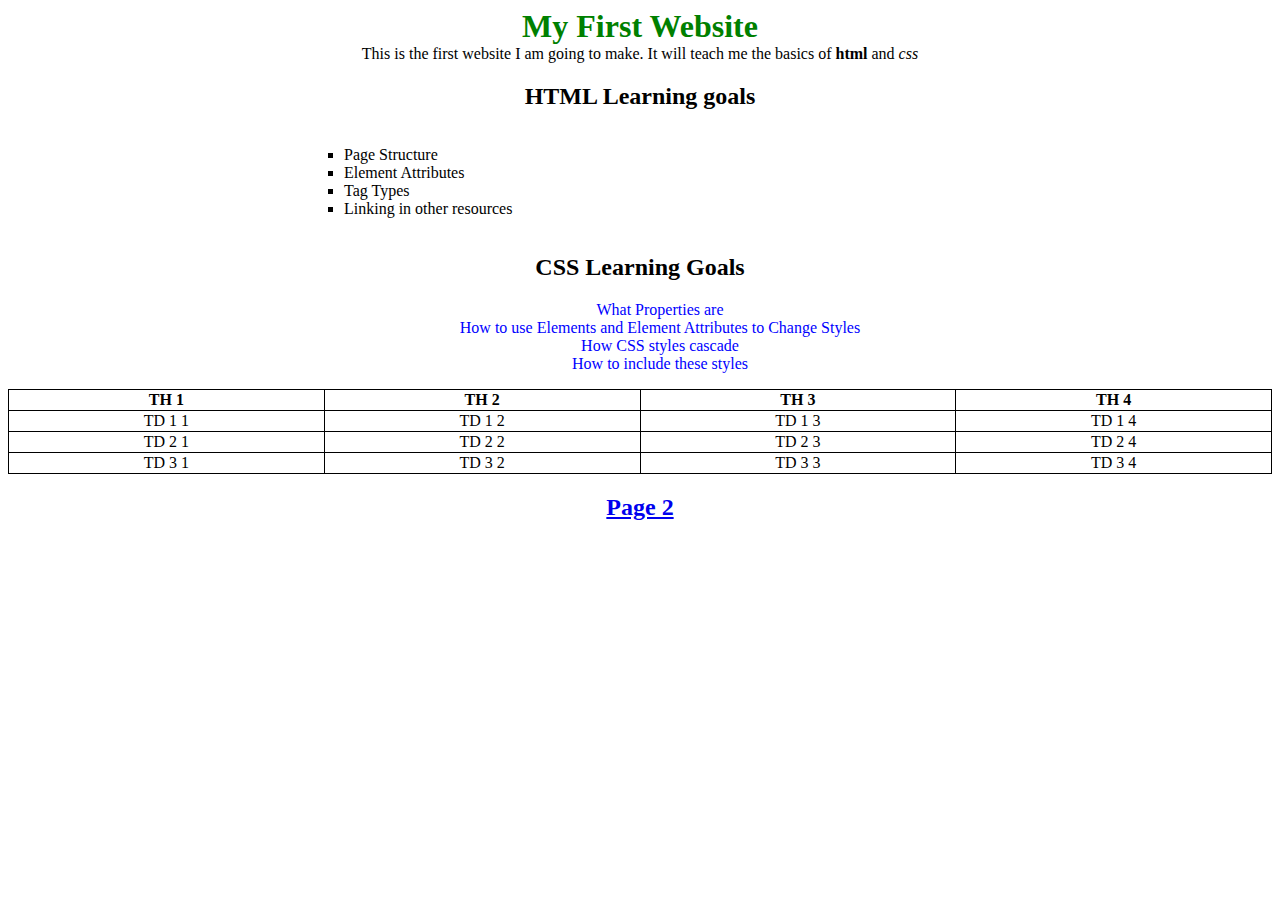
<file: demo/index.html>
<!DOCTYPE html>
<html>
	<head>
		<meta charset=""utf-8>
		<title>Demo Project</title>
		<link rel="stylesheet" href="./styles/style.css">
		<body>
	<h1 class="center">My First Website</h1>
	<p class="center">
		This is the first website I am going to make. It will teach me the basics of <strong>html</strong> and <em>css</em>
	</p>
<div class="center">
	<h2> HTML Learning goals</h2>
	<ul class="center-list">
		<li class="html-list">Page Structure</li>
		<li class="html-list">Element Attributes</li>
		<li class="html-list">Tag Types</li>
		<li class="html-list">Linking in other resources</li>
	</ul>
	<div class="center">
	<h2>CSS Learning Goals</h2>
			<ul>
			<li class="css-list">What Properties are</li>
			<li class="css-list">How to use Elements and Element Attributes to Change Styles</li>
			<li class="css-list">How CSS styles cascade</li>
			<li class="css-list">How to include these styles</li>
				</ul>

				</div>
<table class="center">
	<tr>
		<th>TH 1</th>
		<th>TH 2</th>
		<th>TH 3</th>
		<th>TH 4</th>
		</tr>
	<tr>
		<td>TD 1 1</td>
		<td>TD 1 2</td>
		<td>TD 1 3</td>
		<td>TD 1 4</td>
	</tr>
	<tr>
		<td>TD 2 1</td>
		<td>TD 2 2</td>
		<td>TD 2 3</td>
		<td>TD 2 4</td>	</tr>
	<tr>
		<td>TD 3 1</td>
		<td>TD 3 2</td>
		<td>TD 3 3</td>
		<td>TD 3 4</td>
	</tr>
</table>
				<h2><a href="./page2.html">Page 2</a></h2>

</body>
	</head>
</html>
</file>
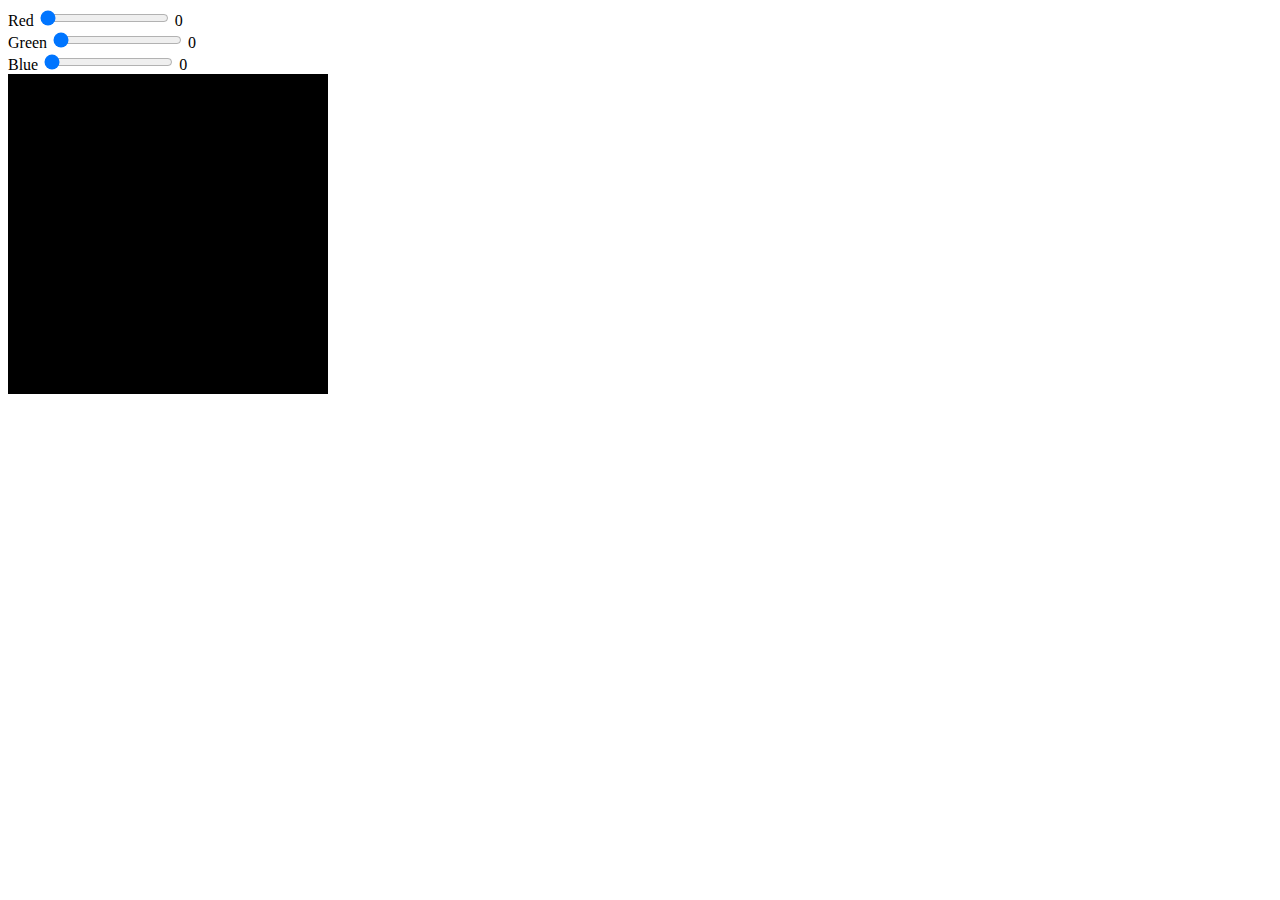
<file: demo/color-picker/index.html>
<!DOCTYPE html>
<html lang="en">
	<head>
	<meta charset="UTF-8">
	<title>Title</title>
	<link rel="stylesheet" href="./style.css"/>
	<script src="./script.js"></script>
	</head>
	<body>
		<div class="picker-form-container">
			<div class="picker-control">
				<label for="red">Red</label>
				<input type="range"
				    id ="red"
				    value = "0"
				    min = "0"
				    max = "255"
				     class = "picker">
				<span id = "redVal">0</span>
			</div>
		<div class="picker-control">
		<label for="green">Green</label>
		<input type="range"
		    id = green
		    value = "0"
		     min = "0"
		     max = "255"
		     class = "picker">
		<span id = "greenVal">0</span>
		</div>
		<div class="picker-control">
		<label for="blue">Blue</label>
		<input type="range"
		    id = blue
			 value = "0"
			 min = "0"
			 max = "255"
				 class = "picker">
			<span id = "blueVal">0</span>
		</div>
		<div class="color-box-container">
			 <div id="color-box">
			</div>
	</body>
</html>
</file>
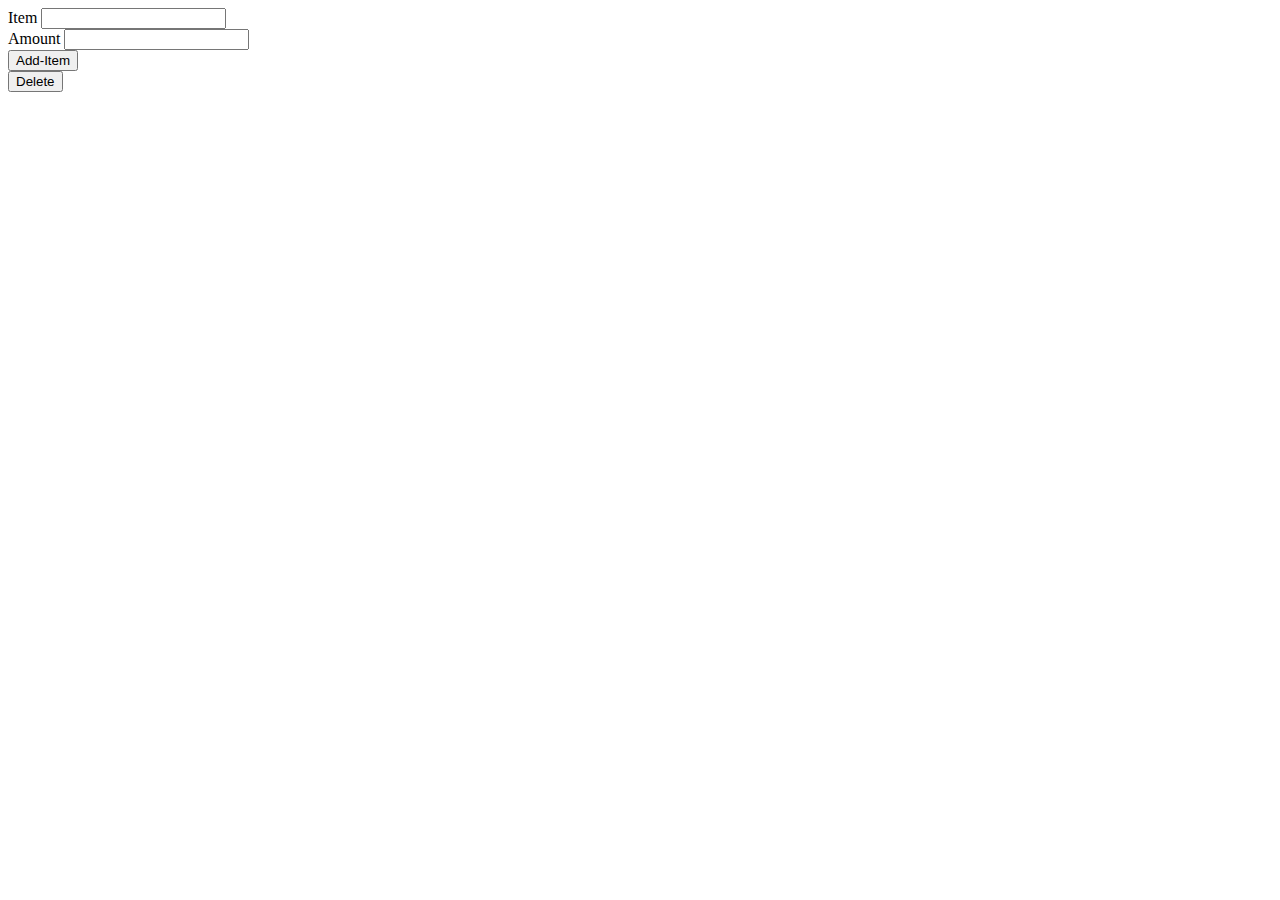
<file: demo/shopping list/index.html>
<!DOCTYPE html>
<html lang = "en">
	<head>
		<meta charset="UTF-8">
		<title>Shopping List</title>
		<script src ="./script.js"></script>
	</head>
	<body>
		<div class="item-form-container">
			<form id ="item-form">
				<div>
					<label for = "item" >Item</label>
					<input type ="text" id = "item-name">
					<div>
						<label for = "amount" >Amount</label>
						<input type = "number" id = "item-amount">
					</div>
					<button type ="submit">Add-Item</button>
					<div>
						<button type ="delete">Delete</button>
		</div>
					<form/>
		<div class = "shopping-list-container">
			<ul id = "shopping-list">
			</ul>
		</div>
	</body>
</html>
</file>
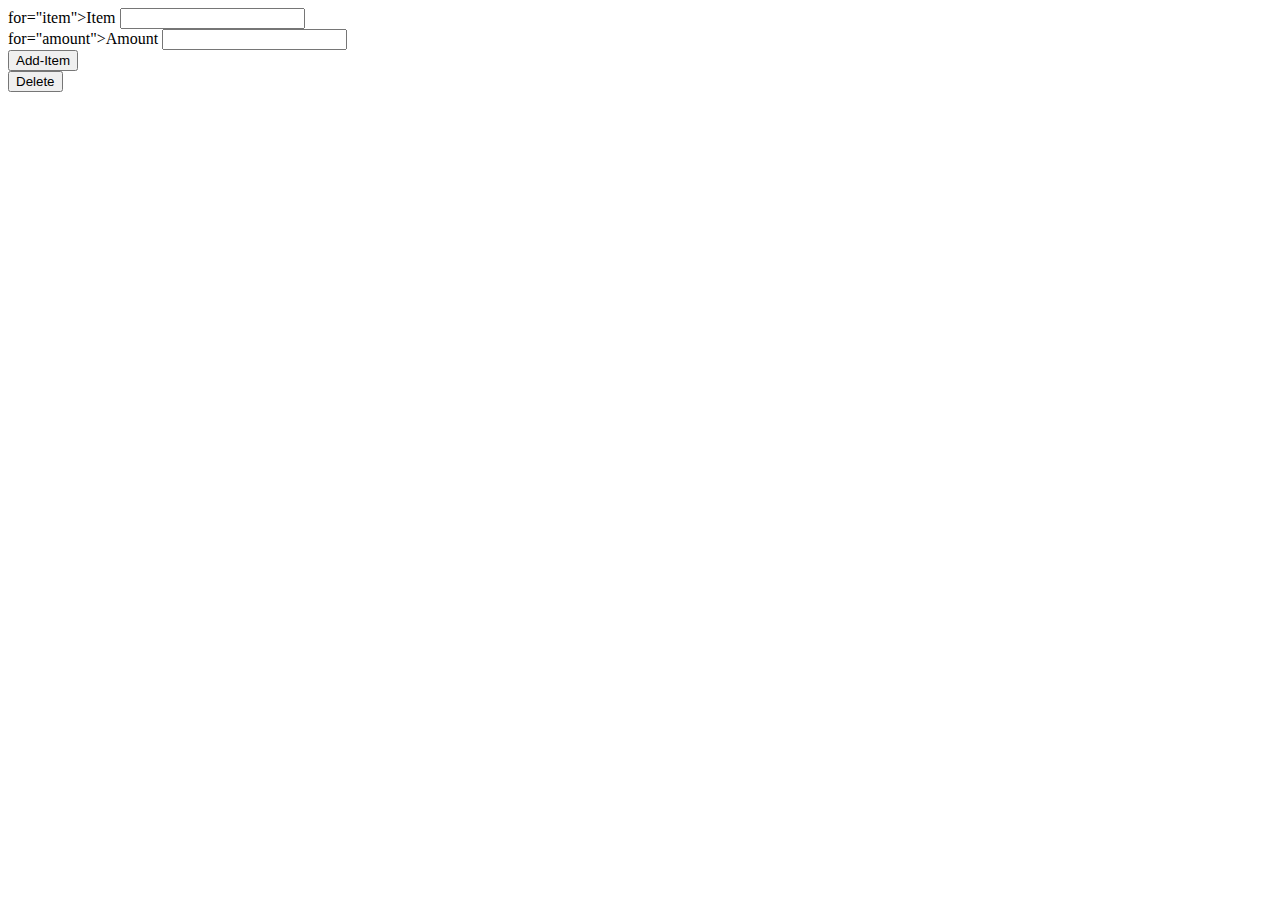
<file: demo/shopping-list/index.html>
<!DOCTYPE html>
<html lang = "en">
	<head>
		<meta charset="UTF-8">
		<title>Shopping List</title>
		<script src ="./script.js"></script>
	</head>
	<body>
		<div class="item-form-container">
		</div>
			<form id ="item-form">
		      <div>
					<label> for="item">Item</label>
					<input type="text" id = "item-name">
				</div>
					<div>
						<label> for="amount">Amount</label>
						<input type="number" id = "item-amount">
					</div>
					<button type="submit">Add-Item</button>
					<div>
						<button type="delete">Delete</button>
					</div>
			</form>
		<div class = "shopping-list-container">
			<ul id = "shopping-list">
			</ul>
		</div>
	</body>
</html>
</file>
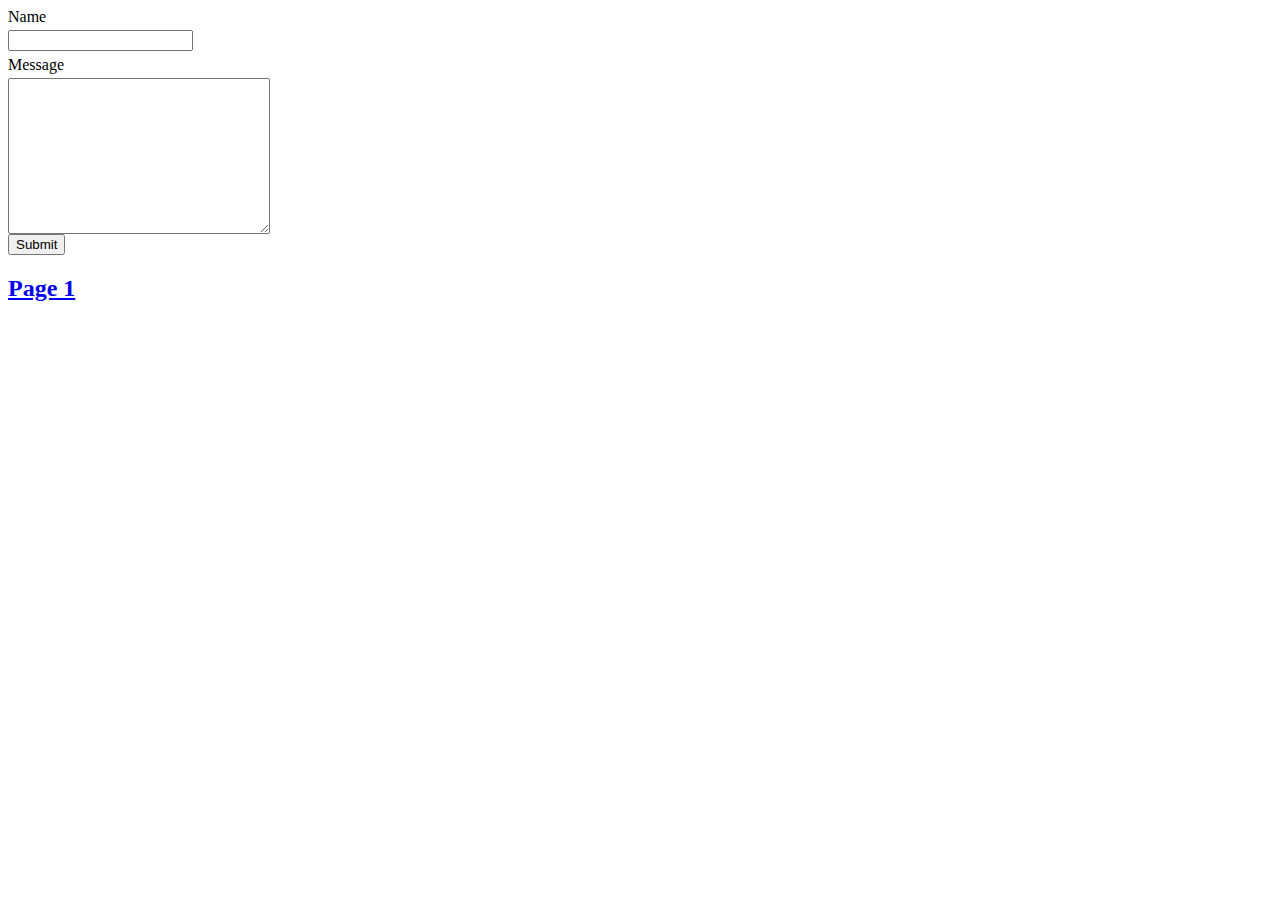
<file: demo/page2.html>
<!DOCTYPE html>
<html xmlns="http://www.w3.org/1999/html">
	<head>
		<meta charset="UTF 8">
		<title>Page 2</title>
		<link rel="stylesheet" href="./styles/style.css">
	</head>
	<body>
<form action="#">
	<div>
		<label for="name">Name</label>
		<input type="text" name="name" id="name">
	</div>
	<div>
		<label for="message">Message</label>
		<textarea name="message" id="message" cols="30" rows="10"></textarea>
	</div>
	<div>
		<button type="submit">Submit</button>
	</div>
</form>
		<h2><a href="index.html">Page 1</a></h2>
	</body>
</html>
</file>
<file: demo/styles/style.css>
h1 {
	color: green;
}

li {
	list-style: none;
}

table {
	border-collapse: collapse;
}

table, td, th {
	border: 1px solid black;
}
.html-list{
	list-style: square;
}
.css-list {
	color: blue;
}
.center {
	width: 100%;
	margin: auto;
	text-align: center;
}

.center-list {
	width: 50%;
	list-style-position: inside;
	text-align: left;
	display: inline-block;

}

input, label, textarea {
	display: block;
	margin-top: .3em;
}
</file>
<file: demo/color-picker/style.css>
#color-box {
	background-color: rgb(0 ,0 , 0);
	width: 20em;
	height: 20em;
}
</file>
